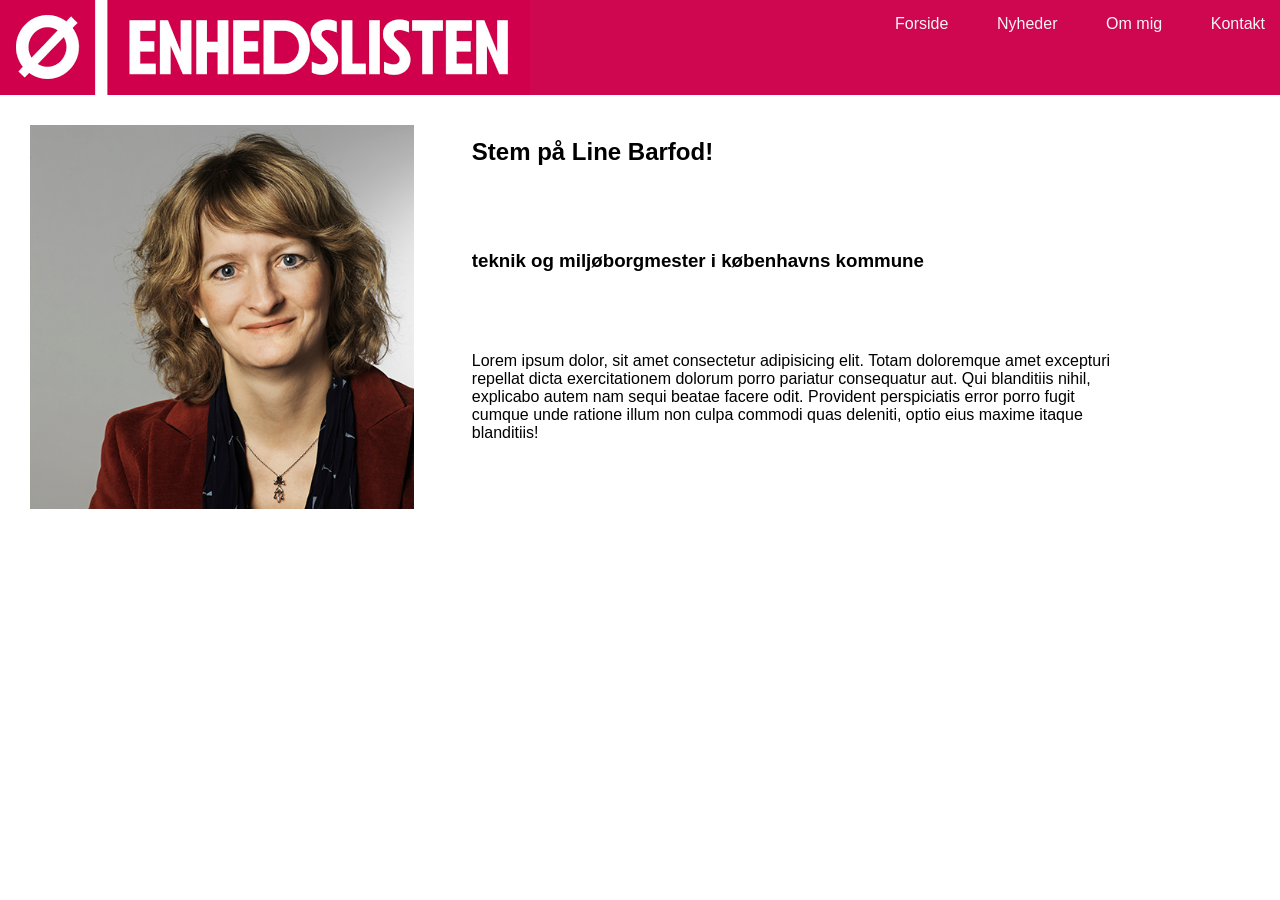
<file: index.html>
<!doctype html>
<html lang="en">
  <head>
    <meta name="robots" content="noindex" />

    <meta charset="UTF-8" />
    <meta name="viewport" content="width=device-width, initial-scale=1.0" />
    <title>Document</title>
    <link rel="stylesheet" href="politik.css" />
  </head>
  <body>
    <header>
      <div class="logo">
        <img src="img/enhedslisten.jpg" alt="" />
      </div>

      <div class="topnav" id="myTopnav">
        <a href="#">Forside</a>

        <a href="#">Nyheder</a>

        <a href="#">Om mig</a>

        <a href="#">Kontakt</a>

        <a href="javascript:void(0);" class="icon" onclick="myFunction()">
          <i class="fa fa-bars"></i>
        </a>
      </div>
    </header>

    <div class="container">
      <img src="img/linebarfod.jpg" class="img" />

      <article>
        <h1>Stem på Line Barfod!</h1>
        <h3>teknik og miljøborgmester i københavns kommune</h3>
        <p>
          Lorem ipsum dolor, sit amet consectetur adipisicing elit. Totam
          doloremque amet excepturi repellat dicta exercitationem dolorum porro
          pariatur consequatur aut. Qui blanditiis nihil, explicabo autem nam
          sequi beatae facere odit. Provident perspiciatis error porro fugit
          cumque unde ratione illum non culpa commodi quas deleniti, optio eius
          maxime itaque blanditiis!
        </p>
      </article>
    </div>
  </body>
</html>
</file>
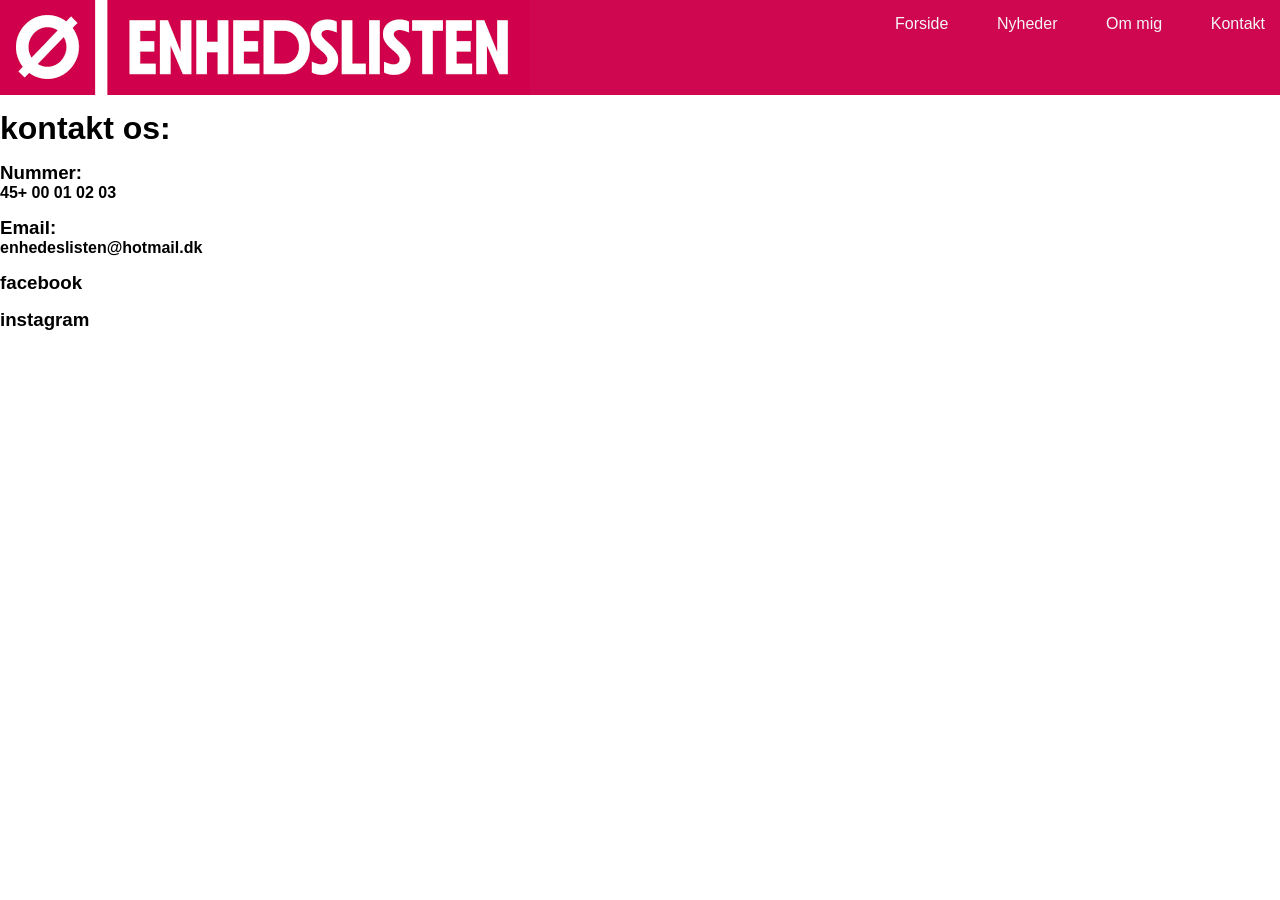
<file: kontakt.html>
<!doctype html>
<html lang="en">
  <head>
    <meta name="robots" content="noindex" />

    <meta charset="UTF-8" />
    <meta name="viewport" content="width=device-width, initial-scale=1.0" />
    <title>Document</title>
    <link rel="stylesheet" href="politik.css" />
  </head>
  <body>
    <header>
      <div class="logo">
        <img src="img/enhedslisten.jpg" alt="" />
      </div>

      <div class="topnav" id="myTopnav">
        <a href="#">Forside</a>

        <a href="#">Nyheder</a>

        <a href="#">Om mig</a>

        <a href="#">Kontakt</a>

        <a href="javascript:void(0);" class="icon" onclick="myFunction()">
          <i class="fa fa-bars"></i>
        </a>
      </div>
    </header>

    <div class="container">
      <h1>kontakt os:</h1>
    </div>
    <h3>Nummer:</h3>
    <h4>45+ 00 01 02 03</h4>
    <h3>Email:</h3>
    <h4>enhedeslisten@hotmail.dk</h4>
    <h3>facebook</h3>
    <h3>instagram</h3>
  </body>
</html>
</file>
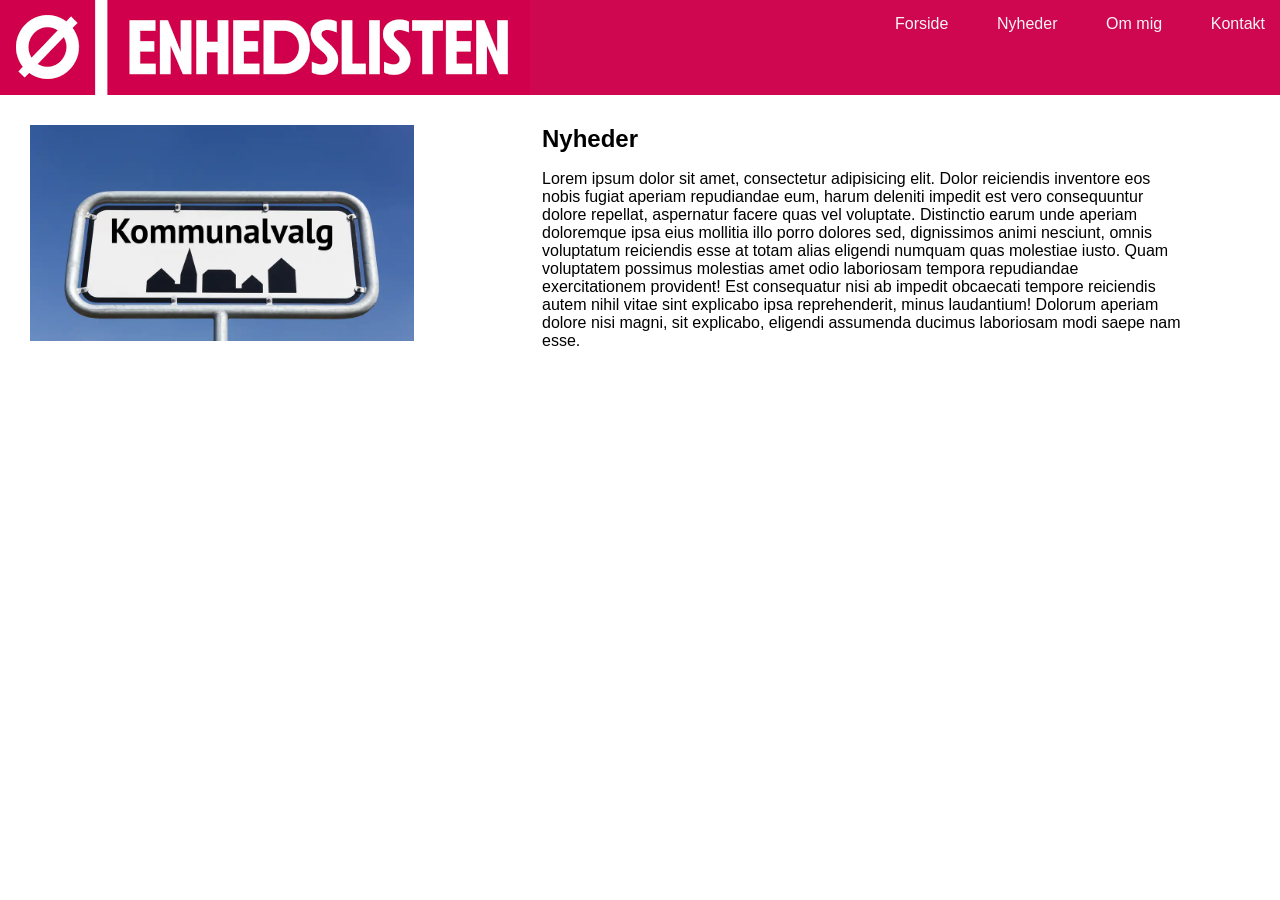
<file: nyheder.html>
<!doctype html>
<html lang="en">
  <head>
    <meta name="robots" content="noindex" />

    <meta charset="UTF-8" />
    <meta name="viewport" content="width=device-width, initial-scale=1.0" />
    <title>Document</title>
    <link rel="stylesheet" href="politik.css" />
  </head>
  <body>
    <header>
      <div class="logo">
        <img src="img/enhedslisten.jpg" alt="" />
      </div>

      <div class="topnav" id="myTopnav">
        <a href="#">Forside</a>

        <a href="#">Nyheder</a>

        <a href="#">Om mig</a>

        <a href="#">Kontakt</a>

        <a href="javascript:void(0);" class="icon" onclick="myFunction()">
          <i class="fa fa-bars"></i>
        </a>
      </div>
    </header>

    <div class="container2">
      <img src="img/kommunalvalg.jpg" class="img" />

      <article>
        <h1>Nyheder</h1>

        <p>
          Lorem ipsum dolor sit amet, consectetur adipisicing elit. Dolor
          reiciendis inventore eos nobis fugiat aperiam repudiandae eum, harum
          deleniti impedit est vero consequuntur dolore repellat, aspernatur
          facere quas vel voluptate. Distinctio earum unde aperiam doloremque
          ipsa eius mollitia illo porro dolores sed, dignissimos animi nesciunt,
          omnis voluptatum reiciendis esse at totam alias eligendi numquam quas
          molestiae iusto. Quam voluptatem possimus molestias amet odio
          laboriosam tempora repudiandae exercitationem provident! Est
          consequatur nisi ab impedit obcaecati tempore reiciendis autem nihil
          vitae sint explicabo ipsa reprehenderit, minus laudantium! Dolorum
          aperiam dolore nisi magni, sit explicabo, eligendi assumenda ducimus
          laboriosam modi saepe nam esse.
        </p>
      </article>
    </div>
  </body>
</html>
</file>
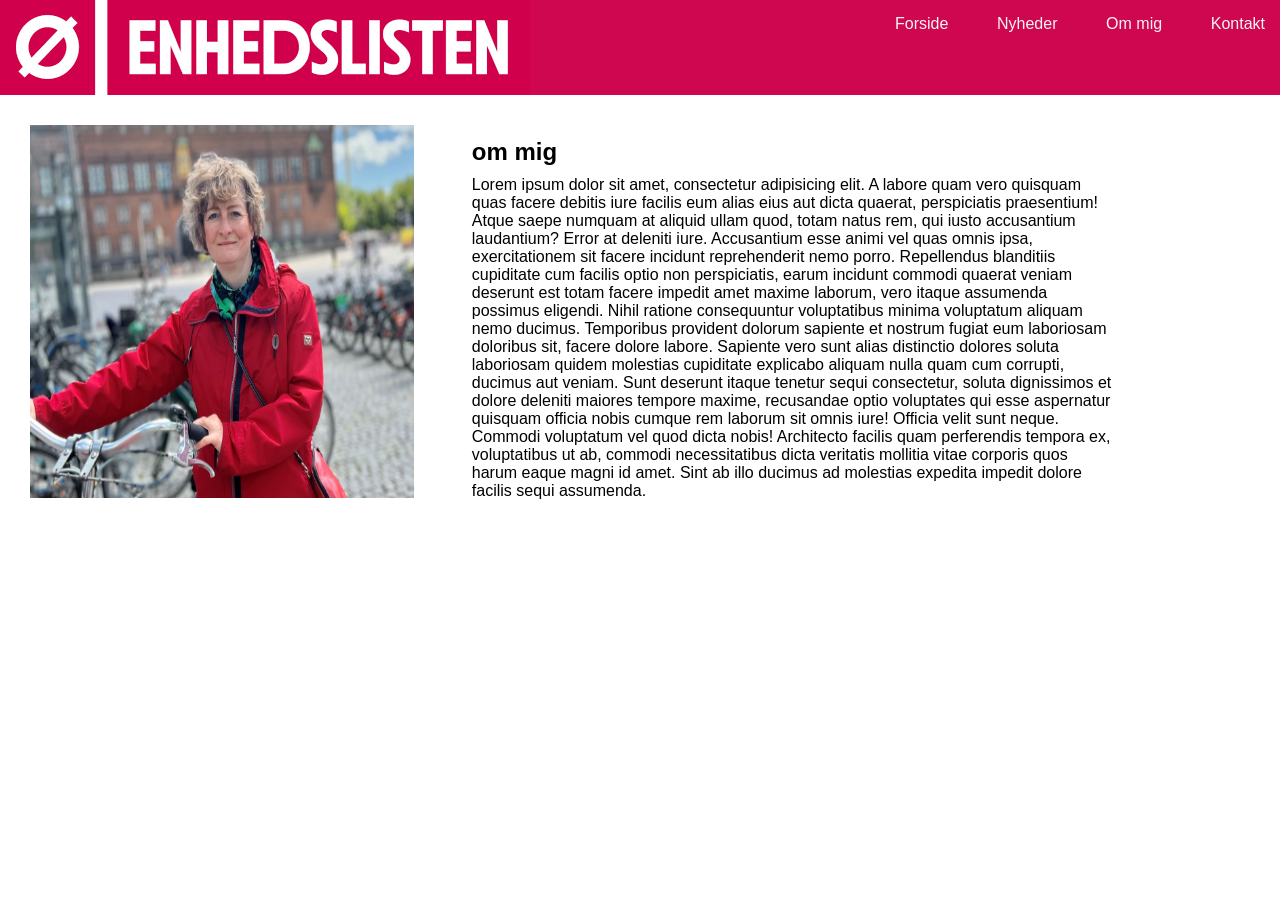
<file: om-mig.html>
<!doctype html>
<html lang="en">
  <head>
    <meta name="robots" content="noindex" />

    <meta charset="UTF-8" />
    <meta name="viewport" content="width=device-width, initial-scale=1.0" />
    <title>Document</title>
    <link rel="stylesheet" href="politik.css" />
  </head>
  <body>
    <header>
      <div class="logo">
        <img src="img/enhedslisten.jpg" alt="" />
      </div>

      <div class="topnav" id="myTopnav">
        <a href="#">Forside</a>

        <a href="#">Nyheder</a>

        <a href="#">Om mig</a>

        <a href="#">Kontakt</a>

        <a href="javascript:void(0);" class="icon" onclick="myFunction()">
          <i class="fa fa-bars"></i>
        </a>
      </div>
    </header>

    <div class="container">
      <img src="img/om mig.jpg" class="img" />

      <article>
        <h1>om mig</h1>

        <p>
          Lorem ipsum dolor sit amet, consectetur adipisicing elit. A labore
          quam vero quisquam quas facere debitis iure facilis eum alias eius aut
          dicta quaerat, perspiciatis praesentium! Atque saepe numquam at
          aliquid ullam quod, totam natus rem, qui iusto accusantium laudantium?
          Error at deleniti iure. Accusantium esse animi vel quas omnis ipsa,
          exercitationem sit facere incidunt reprehenderit nemo porro.
          Repellendus blanditiis cupiditate cum facilis optio non perspiciatis,
          earum incidunt commodi quaerat veniam deserunt est totam facere
          impedit amet maxime laborum, vero itaque assumenda possimus eligendi.
          Nihil ratione consequuntur voluptatibus minima voluptatum aliquam nemo
          ducimus. Temporibus provident dolorum sapiente et nostrum fugiat eum
          laboriosam doloribus sit, facere dolore labore. Sapiente vero sunt
          alias distinctio dolores soluta laboriosam quidem molestias cupiditate
          explicabo aliquam nulla quam cum corrupti, ducimus aut veniam. Sunt
          deserunt itaque tenetur sequi consectetur, soluta dignissimos et
          dolore deleniti maiores tempore maxime, recusandae optio voluptates
          qui esse aspernatur quisquam officia nobis cumque rem laborum sit
          omnis iure! Officia velit sunt neque. Commodi voluptatum vel quod
          dicta nobis! Architecto facilis quam perferendis tempora ex,
          voluptatibus ut ab, commodi necessitatibus dicta veritatis mollitia
          vitae corporis quos harum eaque magni id amet. Sint ab illo ducimus ad
          molestias expedita impedit dolore facilis sequi assumenda.
        </p>
      </article>
    </div>
  </body>
</html>
</file>
<file: politik.css>
* {
  margin: 0;

  padding: 0;
}

body {
  font-family: Arial, Helvetica, sans-serif;
}

header {
  display: flex;

  justify-content: space-between;

  background-color: rgb(206, 7, 80);
}

header a {
  color: whitesmoke;

  text-decoration: none;

  padding: 15px;
}

header a:hover {
  background: #ddd;

  color: darkred;
}

.logo {
  display: flex;
}

article {
  padding: 30px;

  width: 100%;

  margin: auto;

  display: flex;

  flex-wrap: wrap;
}
h1,
h3 {
  margin-top: 15px;
}
p {
  margin-top: 10px;
}
.topnav {
  display: flex;

  width: 400px;

  justify-content: space-between;
}

.icon {
  display: none;
}

.img {
  width: 30%;

  margin: 30px;

  display: flex;

  justify-content: center;

  align-items: center;
}

.container {
  display: flex;

  flex-wrap: wrap;

  margin: 0 auto;
}

.container article {
  width: 50%;

  margin: 1%;
}

@media screen and (max-width: 670px) {
  .container {
    display: flex;

    flex-wrap: wrap;

    margin: 0 auto;

    padding: 0;
  }

  .container article {
    width: 85%;
  }

  .topnav a {
    display: none;
  }

  .topnav .icon {
    display: block;

    position: absolute;

    right: 0;

    top: 0;
  }

  .responsive a {
    position: relative;

    display: block;
  }

  .responsive {
    flex-direction: column;

    padding-top: 30px;

    width: 100%;

    align-items: center;
  }

  .img {
    width: 90%;
  }
}
/*forsiden*/
* {
  margin: 0;

  padding: 0;
}

body {
  font-family: Arial, Helvetica, sans-serif;
}

header {
  display: flex;

  justify-content: space-between;

  background: rgb(206, 7, 80);
}

header a {
  color: whitesmoke;

  text-decoration: none;

  padding: 15px;
}

header a:hover {
  background: #ddd;

  color: rgb(206, 7, 80);
}

.logo {
  display: flex;
}

article {
  padding: 15px;

  width: 50%;

  margin: 0 auto;

  display: flex;

  flex-wrap: wrap;
}

.topnav {
  display: flex;

  width: 400px;

  justify-content: space-between;
}

.icon {
  display: none;
}

.img {
  width: 30%;

  margin: 30px;

  display: flex;

  justify-content: center;

  align-items: center;
}

.container2 {
  display: flex;

  flex-wrap: wrap;

  margin: 0 auto;
}

.container article {
  width: 50%;

  margin: 1%;
}

@media screen and (max-width: 670px) {
  .container {
    display: flex;

    flex-wrap: wrap;

    margin: 0 auto;

    padding: 0;
  }

  .container article {
    width: 85%;
  }

  .topnav a {
    display: none;
  }

  .topnav .icon {
    display: block;

    position: absolute;

    right: 0;

    top: 0;
  }

  .responsive a {
    position: relative;

    display: block;
  }

  .responsive {
    flex-direction: column;

    padding-top: 30px;

    width: 100%;

    align-items: center;
  }

  .img {
    width: 90%;
  }
}

/*nyheder*/

* {
  margin: 0;

  padding: 0;
}

body {
  font-family: Arial, Helvetica, sans-serif;
}

header {
  display: flex;

  justify-content: space-between;

  background: rgb(206, 7, 80);
}

header a {
  color: whitesmoke;

  text-decoration: none;

  padding: 15px;
}

header a:hover {
  background: #ddd;

  color: darkred;
}

.logo {
  display: flex;
}

article {
  padding: 15px;

  width: 50%;

  margin: 0 auto;

  display: flex;

  flex-wrap: wrap;
}

.topnav {
  display: flex;

  width: 400px;

  justify-content: space-between;
}

.icon {
  display: none;
}

.img {
  width: 30%;

  margin: 30px;

  display: flex;

  justify-content: center;

  align-items: center;
}

.container {
  display: flex;

  flex-wrap: wrap;

  margin: 0 auto;
}

.container article {
  width: 50%;

  margin: 1%;
}

@media screen and (max-width: 670px) {
  .container {
    display: flex;

    flex-wrap: wrap;

    margin: 0 auto;

    padding: 0;
  }

  .container article {
    width: 85%;
  }

  .topnav a {
    display: none;
  }

  .topnav .icon {
    display: block;

    position: absolute;

    right: 0;

    top: 0;
  }

  .responsive a {
    position: relative;

    display: block;
  }

  .responsive {
    flex-direction: column;

    padding-top: 30px;

    width: 100%;

    align-items: center;
  }

  .img {
    width: 90%;
  }
}

/*om mig*/

* {
  margin: 0;

  padding: 0;
}

body {
  font-family: Arial, Helvetica, sans-serif;
}

header {
  display: flex;

  justify-content: space-between;

  background: rgb(206, 7, 80);
}

header a {
  color: whitesmoke;

  text-decoration: none;

  padding: 15px;
}

header a:hover {
  background: #ddd;

  color: darkred;
}

.logo {
  display: flex;
}

article {
  padding: 15px;

  width: 50%;

  margin: 0 auto;

  display: flex;

  flex-wrap: wrap;
}

.topnav {
  display: flex;

  width: 400px;

  justify-content: space-between;
}

.icon {
  display: none;
}

.img {
  width: 30%;

  margin: 30px;

  display: flex;

  justify-content: center;

  align-items: center;
}

.container {
  display: flex;

  flex-wrap: wrap;

  margin: 0 auto;
}

.container article {
  width: 50%;

  margin: 1%;
}

@media screen and (max-width: 670px) {
  .container {
    display: flex;

    flex-wrap: wrap;

    margin: 0 auto;

    padding: 0;
  }

  .container article {
    width: 85%;
  }

  .topnav a {
    display: none;
  }

  .topnav .icon {
    display: block;

    position: absolute;

    right: 0;

    top: 0;
  }

  .responsive a {
    position: relative;

    display: block;
  }

  .responsive {
    flex-direction: column;

    padding-top: 30px;

    width: 100%;

    align-items: center;
  }

  .img {
    width: 90%;
  }
}

/*kontakt*/
</file>
